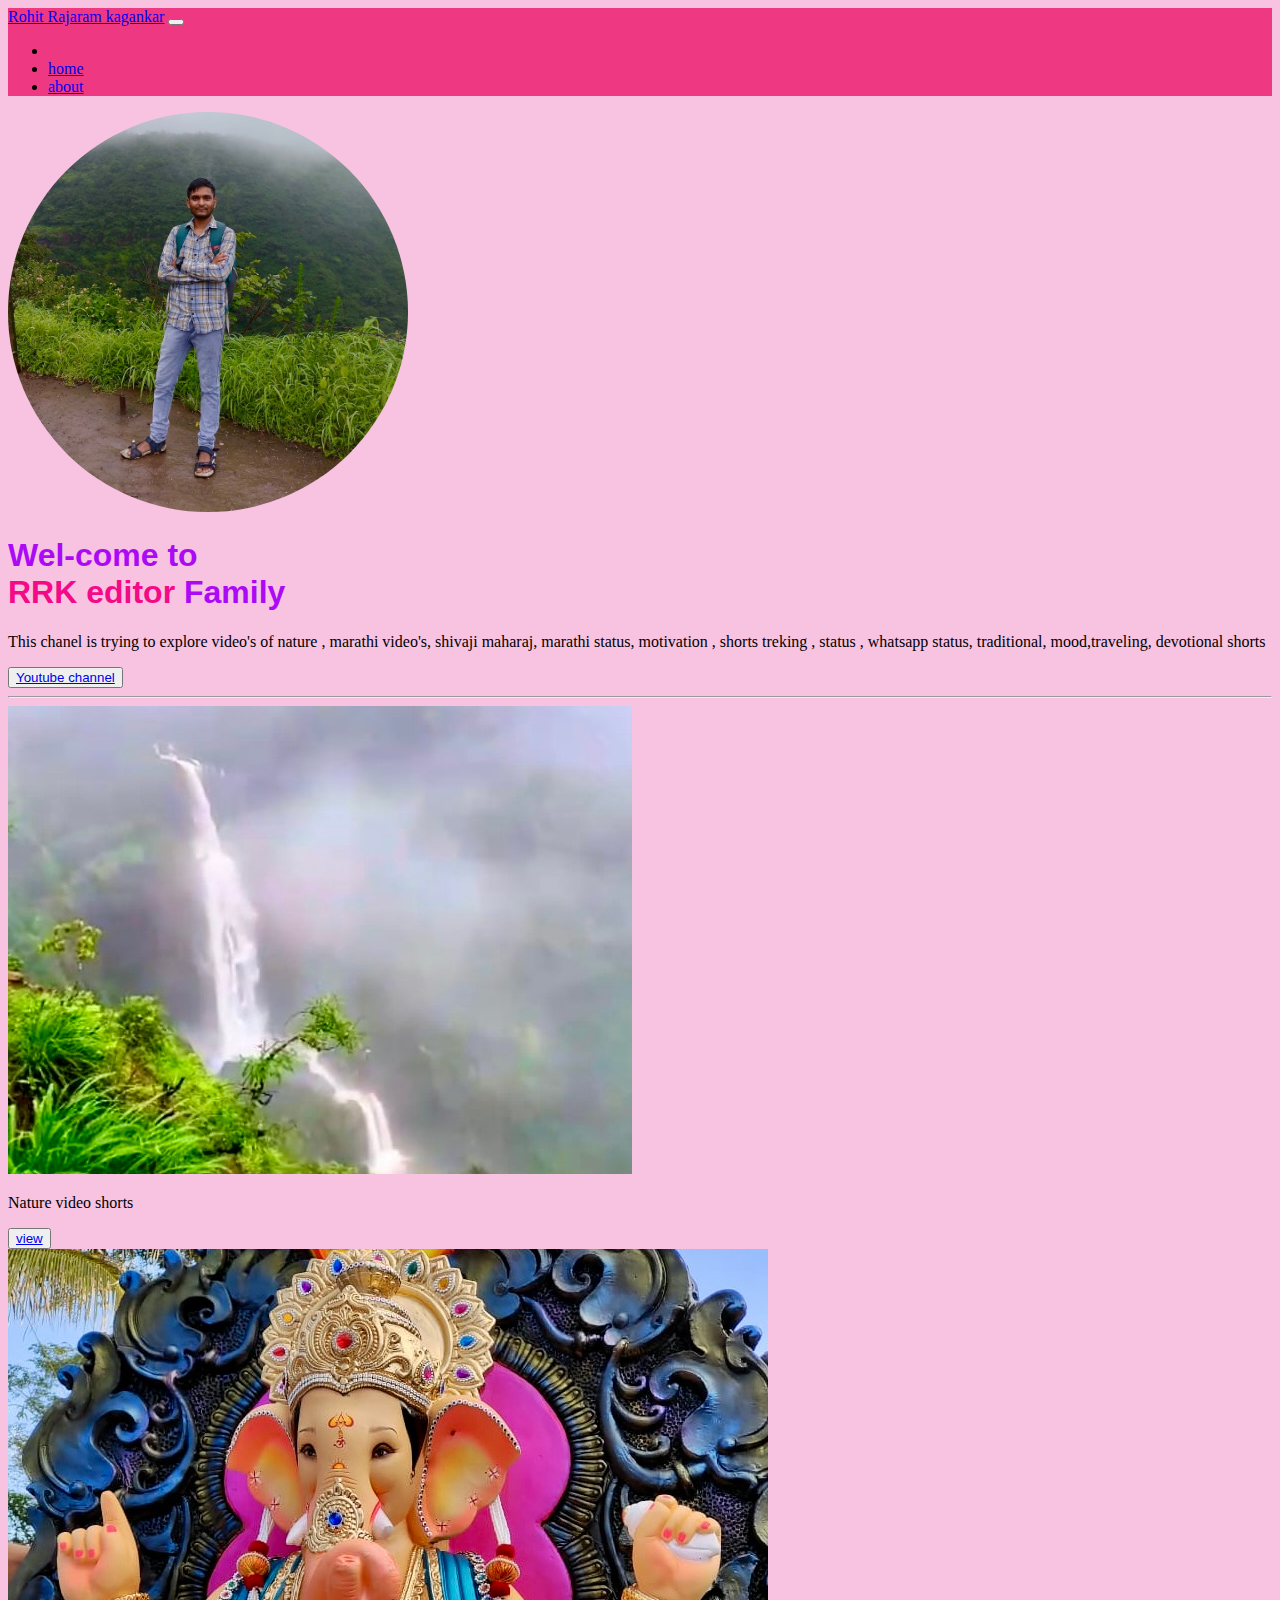
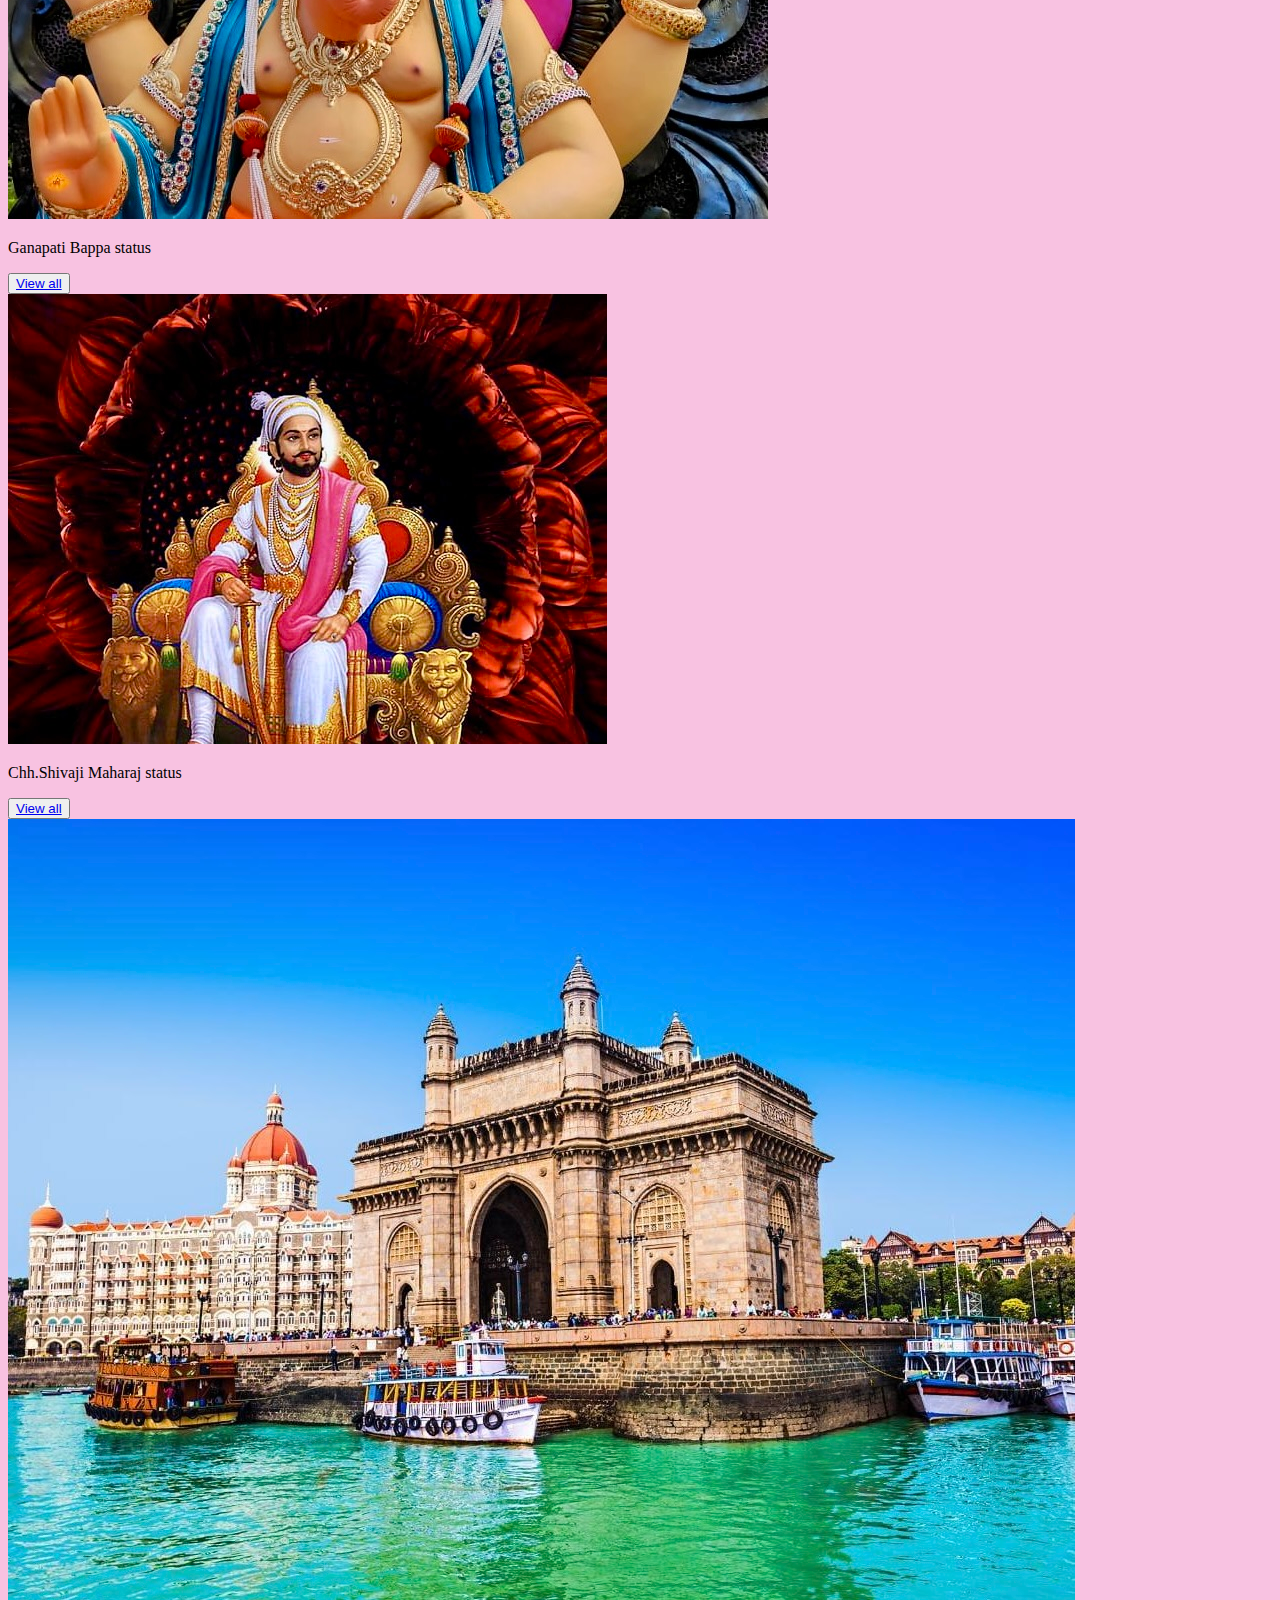
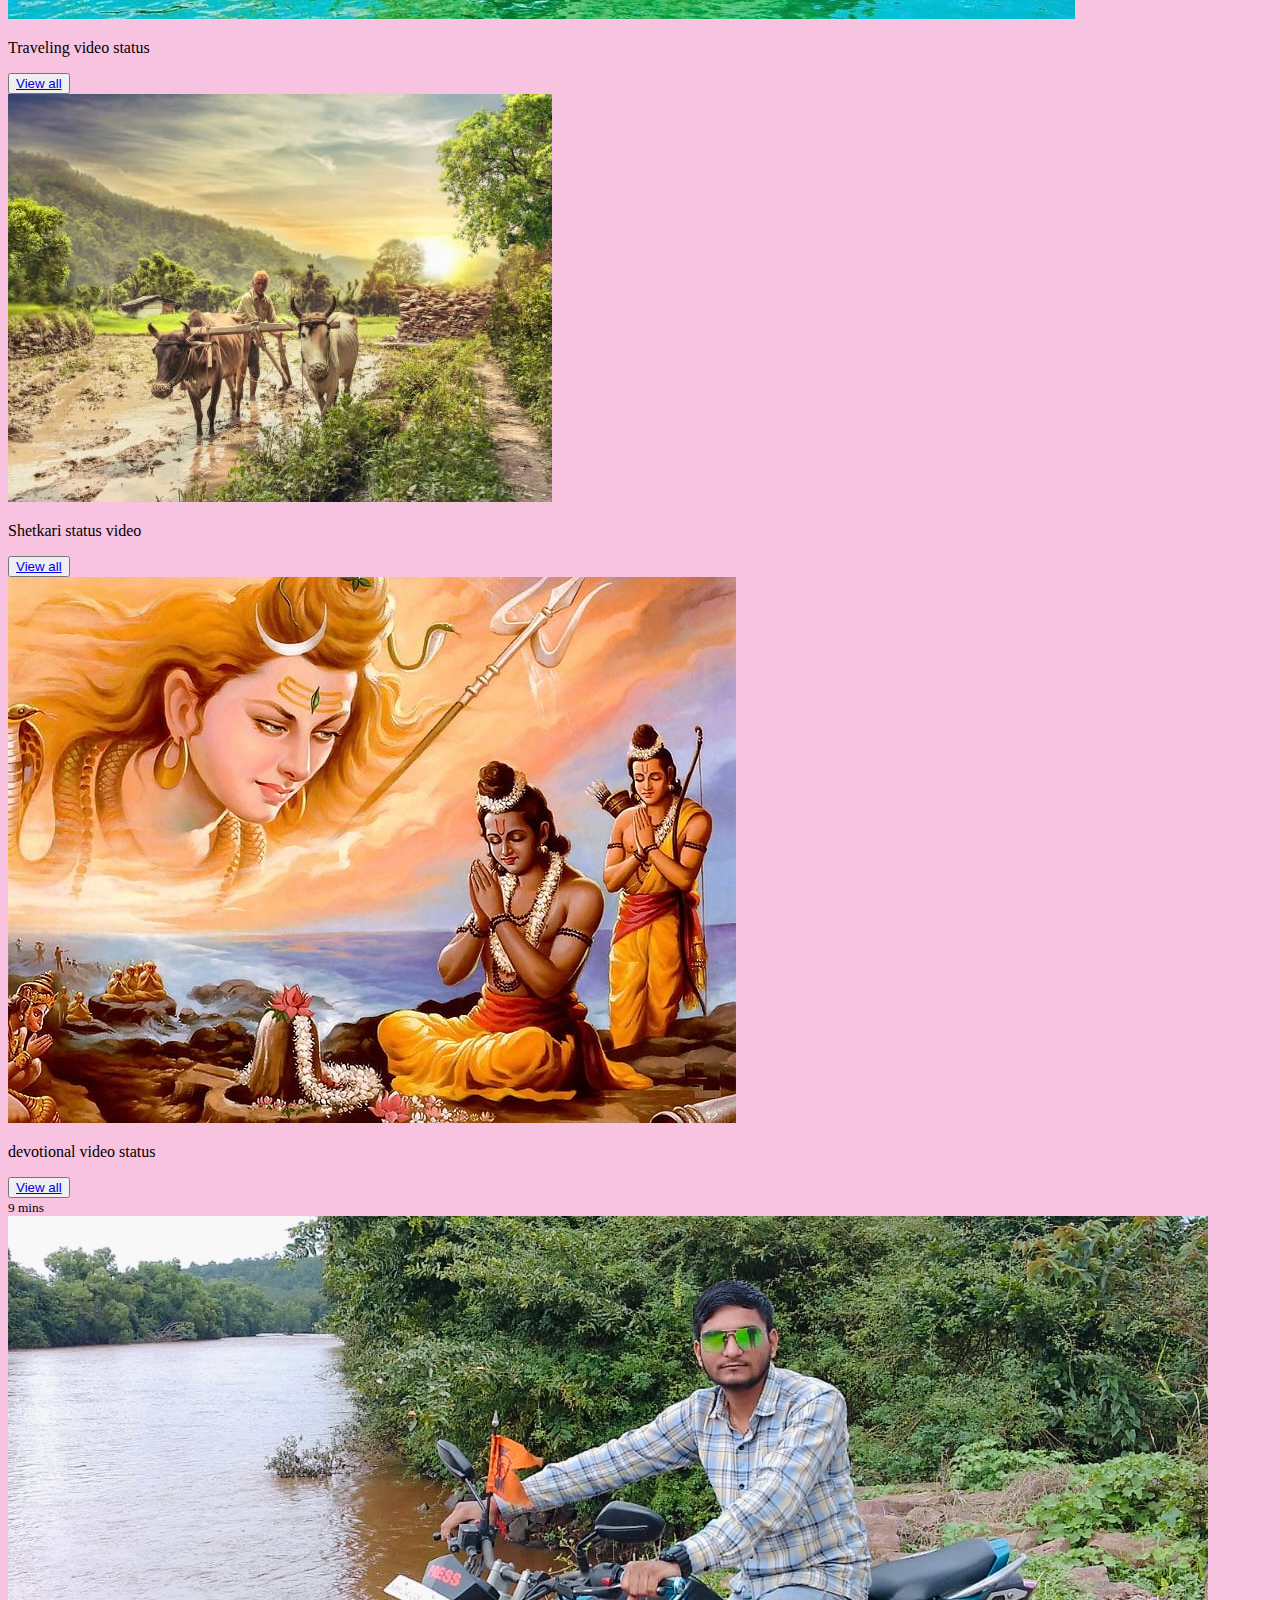
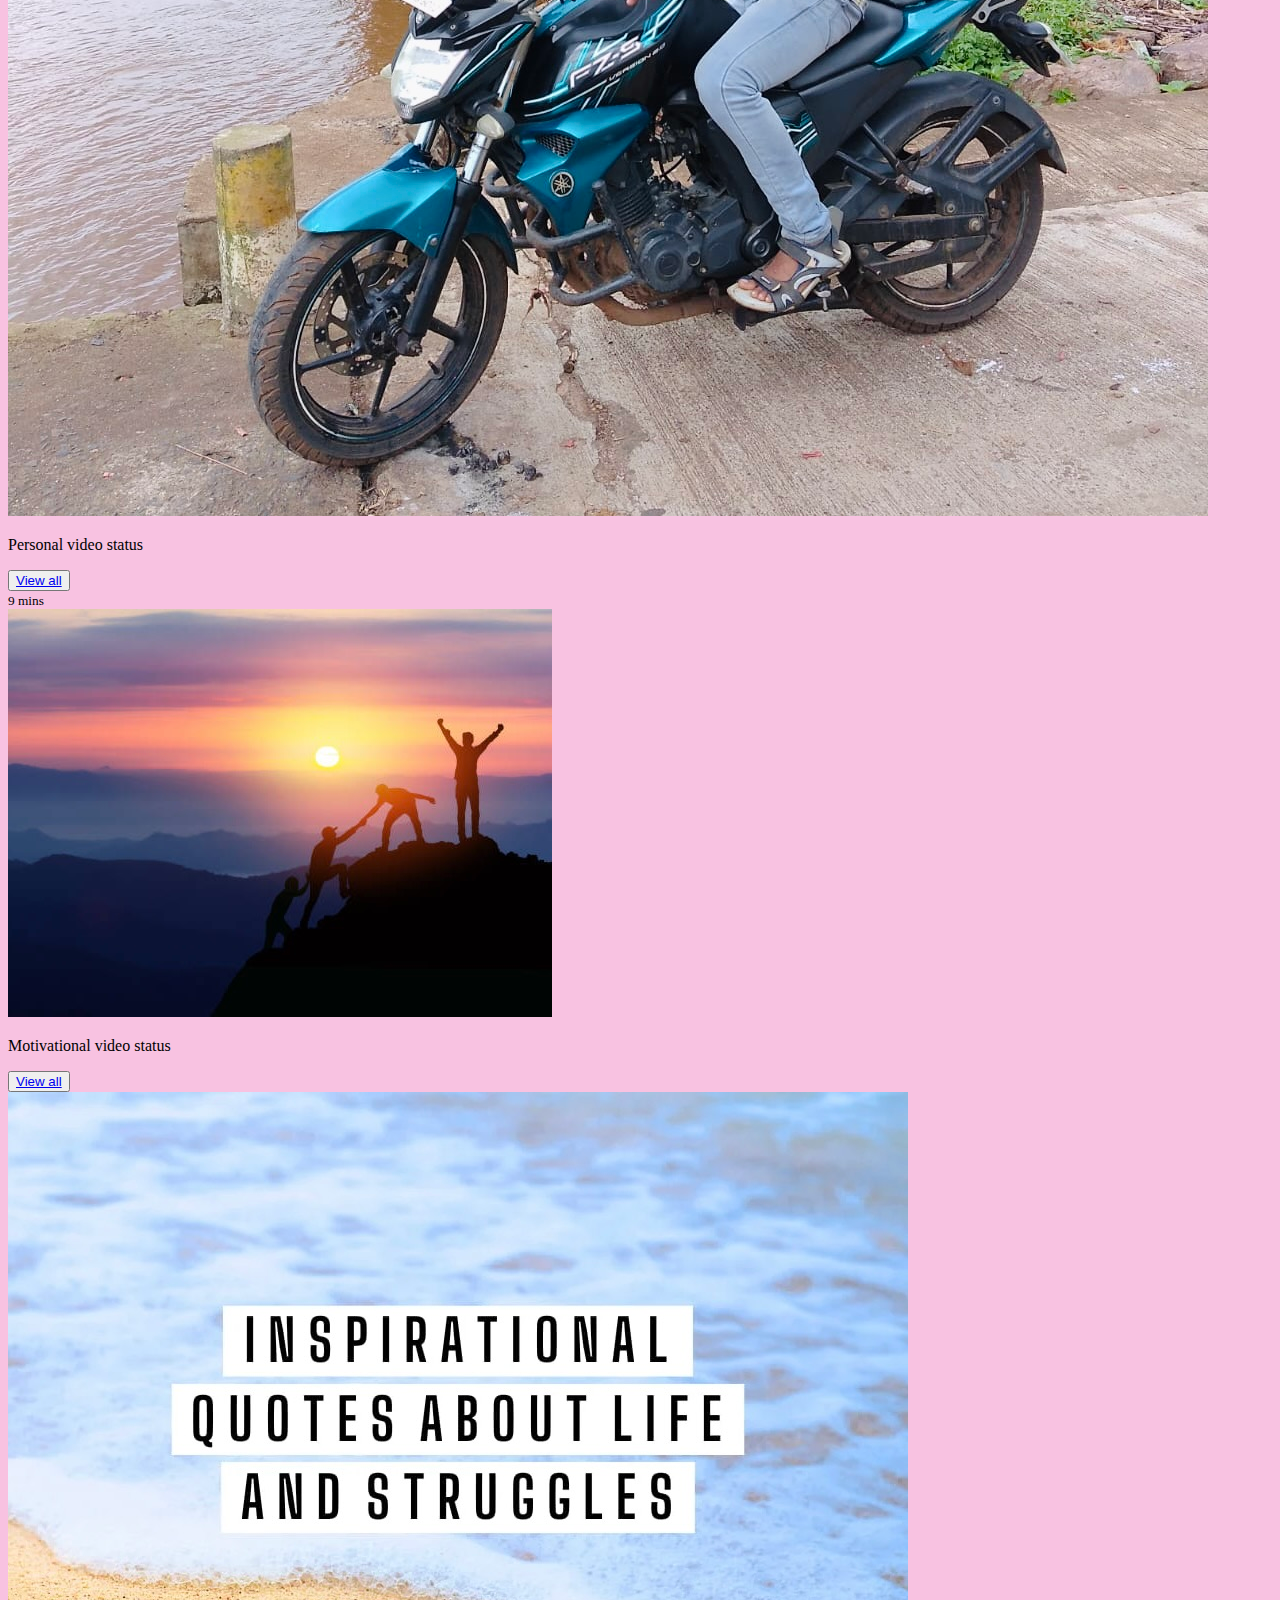
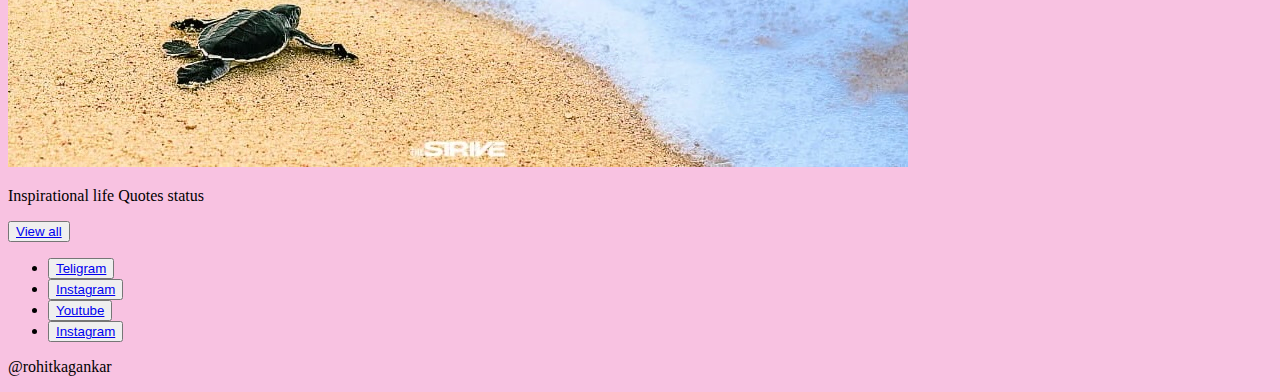
<file: index.html>
<!DOCTYPE html>
<html lang="en">

<head>
  <meta charset="UTF-8">
  <meta name="viewport" content="width=device-width, initial-scale=1.0">
  <title>Document</title>
  <link href="https://cdn.jsdelivr.net/npm/bootstrap@5.3.2/dist/css/bootstrap.min.css" rel="stylesheet"
    integrity="sha384-T3c6CoIi6uLrA9TneNEoa7RxnatzjcDSCmG1MXxSR1GAsXEV/Dwwykc2MPK8M2HN" crossorigin="anonymous">
  <script src="https://cdn.jsdelivr.net/npm/bootstrap@5.3.2/dist/js/bootstrap.bundle.min.js"
    integrity="sha384-C6RzsynM9kWDrMNeT87bh95OGNyZPhcTNXj1NW7RuBCsyN/o0jlpcV8Qyq46cDfL"
    crossorigin="anonymous"></script>
  <link href="styles.css" rel="stylesheet" />
</head>

<body>
  <section>
    <nav class="navbar navbar-expand-sm navbar-dark " style="background-color: rgb(239, 56, 130)"
      aria-label="Third navbar example">
      <div class="container-fluid">
        <a class="navbar-brand" href="#">Rohit Rajaram kagankar</a>
        <button class="navbar-toggler" type="button" data-bs-toggle="collapse" data-bs-target="#navbarsExample03"
          aria-controls="navbarsExample03" aria-expanded="false" aria-label="Toggle navigation">
          <span class="navbar-toggler-icon"></span>
        </button>

        <div class="collapse navbar-collapse" id="navbarsExample03">
          <ul class="navbar-nav me-auto mb-2 mb-sm-0">
            <li class="nav-item">
              <a class="nav-link active" aria-current="page" href="#"></a>
            </li>
            <li class="nav-item">
              <a class="nav-link" href="index.html">home</a>
            </li>
            <li class="nav-item">
              <a class="nav-link" href="about.html">about</a>
            </li>
            
          </ul>
          
        </div>
      </div>
    </nav>
  </section>

  <section>
    <div class="container col-xxl-8 px-4 py-5">
      <div class="row flex-lg-row-reverse align-items-center g-5 py-5">
        <div class="col-10 col-sm-8 col-lg-6">
          <img src="logo-img.jpeg" class="d-block mx-lg-auto img-fluid" alt="Bootstrap Themes" width="400px"
            height="400px" loading="lazy">
        </div>
        <div class="col-lg-6">
          <h1 class="display-5 fw-bold lh-1 mb-3">Wel-come to <br /><span>RRK editor</span> Family</h1>
          <p class="lead">This chanel is trying to explore video's of nature , marathi video's, shivaji maharaj, marathi
            status, motivation , shorts treking , status , whatsapp status, traditional, mood,traveling, devotional
            shorts

          </p>
          <div class="d-grid gap-2 d-md-flex justify-content-md-start">
            <button type="button" class="btn btn-light btn-lg px-4 me-md-2"><a href="https://youtube.com/@rohitkagankar?si=OLUKRrOmRc3y1Ffj">Youtube channel</a></button>
          </div>
        </div>
      </div>
    </div>
    <hr />

    <div class="album py-5 bg-light">
      <div class="container">

        <div class="row row-cols-1 row-cols-sm-2 row-cols-md-3 g-3">
          <div class="col">
            <div class="card shadow-sm">
              <img src="nature.jpeg" />

              <div class="card-body">
                <p class="card-text">Nature video shorts</p>
                <div class="d-flex justify-content-between align-items-center">
                  <div class="btn-group">
                    <button type="button" class="btn btn-sm btn-outline-secondary"><a href="https://youtube.com/playlist?list=PL7uT3LuuH_bV6ePyPb4wJ3vYOPP7E9kwu&si=u5vKZxnMMFdNJ5N6">view </a></button>
                    
                  </div>

                </div>
              </div>
            </div>
          </div>
          <div class="col">
            <div class="card shadow-sm">
              <img src="ganapati-img.jpeg" alt="ganapati-image" />

              <div class="card-body">
                <p class="card-text">Ganapati Bappa status</p>
                <div class="d-flex justify-content-between align-items-center">
                  <div class="btn-group">
                    <button type="button" class="btn btn-sm btn-outline-secondary"><a href="https://youtube.com/playlist?list=PL7uT3LuuH_bXEbDcVj9ZTiw8ePNdKBjHt&si=rI286BNsPUxQvmim">View all</a></button>
                    
                  </div>
                  
                </div>
              </div>
            </div>
          </div>
          <div class="col">
            <div class="card shadow-sm">
              <img src="maharaj-img.jpeg" />

              <div class="card-body">
                <p class="card-text">Chh.Shivaji Maharaj status</p>
                <div class="d-flex justify-content-between align-items-center">
                  <div class="btn-group">
                    <button type="button" class="btn btn-sm btn-outline-secondary"><a href="https://youtube.com/playlist?list=PL7uT3LuuH_bXbccEOreWoalVtYoFN04Qf&si=BqQU3yRW740iim3q">View all</a></button>
            
                  </div>
                  
                </div>
              </div>
            </div>
          </div>

          <div class="col">
            <div class="card shadow-sm">
              <img src="travel-img.jpeg" alt="travel" />

              <div class="card-body">
                <p class="card-text">Traveling video status</p>
                <div class="d-flex justify-content-between align-items-center">
                  <div class="btn-group">
                    <button type="button" class="btn btn-sm btn-outline-secondary"><a href="https://youtube.com/playlist?list=PL7uT3LuuH_bUGl9WC328RcStd7WLSsd76&si=P5jOcYnEyBqWQCGA">View all</a></button>
                    
                  </div>
                  
                </div>
              </div>
            </div>
          </div>
          <div class="col">
            <div class="card shadow-sm">
              <img src="shetkari-img.jpeg" alt="shetkari-img" />

              <div class="card-body">
                <p class="card-text">Shetkari status video</p>
                <div class="d-flex justify-content-between align-items-center">
                  <div class="btn-group">
                    <button type="button" class="btn btn-sm btn-outline-secondary"><a href="https://youtube.com/playlist?list=PL7uT3LuuH_bW3XSEd8ZZ2jZF0U7RJizBe&si=xuT2P0l_aqaM2LgF" >View all</a></button>
                    
                  </div>
                  
                </div>
              </div>
            </div>
          </div>
          <div class="col">
            <div class="card shadow-sm">
              <img src="devotional-img.jpeg" alt="devotional-image" />

              <div class="card-body">
                <p class="card-text">devotional video status</p>
                <div class="d-flex justify-content-between align-items-center">
                  <div class="btn-group">
                    <button type="button" class="btn btn-sm btn-outline-secondary"><a href="https://youtube.com/playlist?list=PL7uT3LuuH_bVWMSO3r6AGEtjXWTquHV1i&si=lZ6fcxf4zY5t1kGS">View all</a></button>
                    
                  </div>
                  <small class="text-muted">9 mins</small>
                </div>
              </div>
            </div>
          </div>

          <div class="col">
            <div class="card shadow-sm">
              <img src="my-img.jpeg" alt="my-image" />

              <div class="card-body">
                <p class="card-text">Personal video status</p>
                <div class="d-flex justify-content-between align-items-center">
                  <div class="btn-group">
                    <button type="button" class="btn btn-sm btn-outline-secondary"><a href="https://youtube.com/playlist?list=PL7uT3LuuH_bXptNRsDtGRLAJW9BgEYNBc&si=X9PDeKxU0kF8uc-r">View all</a></button>
                    
                  </div>
                  <small class="text-muted">9 mins</small>
                </div>
              </div>
            </div>
          </div>
          <div class="col">
            <div class="card shadow-sm">
              <img src="motivational-img.jpeg" alt="motivational-image" />

              <div class="card-body">
                <p class="card-text">Motivational video status</p>
                <div class="d-flex justify-content-between align-items-center">
                  <div class="btn-group">
                    <button type="button" class="btn btn-sm btn-outline-secondary"><a href="https://youtube.com/playlist?list=PL7uT3LuuH_bXMDFkvf7w5CGdz9dmLeqHJ&si=EgeXNjA0OWK-wGsC">View all</a></button>
                    
                  </div>
                  
                </div>
              </div>
            </div>
          </div>
          <div class="col">
            <div class="card shadow-sm">
              <img src="quotes-img.jpeg" alt="quotes-image" />
              <div class="card-body">
                <p class="card-text">Inspirational life Quotes status</p>
                <div class="d-flex justify-content-between align-items-center">
                  <div class="btn-group">
                    <button type="button" class="btn btn-sm btn-outline-secondary"><a href="https://youtube.com/playlist?list=PL7uT3LuuH_bVKEomKFNf6q1fSVGLSNuuN&si=2P70Yd2FVQ2qI8qU">View all</a></button>

                  </div>
                  
                </div>
              </div>
            </div>
          </div>
        </div>
      </div>
    </div>

    <div class="container">
      <footer class="py-3 my-4">
        <ul class="nav justify-content-center border-bottom pb-3 mb-3">
          <li class="nav-item"><button class="btn btn-info"><a href="https://t.me/+dGGBBD4EBA4zZDFl" class="nav-link px-2 text-body-primary">Teligram</a></button></li>
          <li class="nav-item"><button class="btn btn-warning"><a href="https://www.instagram.com/rohitkagankar/" class="nav-link px-2 text-body-secondary">Instagram</a></button></li>
          <li class="nav-item"><button class="btn btn-danger"><a href="https://youtube.com/@ranjitkagankar6118?si=NlOexjphyRvCjPL4" class="nav-link px-2 text-body-secondary">Youtube</a></button></li>
          <li class="nav-item"><button class="btn btn-info"><a href="https://www.instagram.com/ranjitkagankar/" class="nav-link px-2 text-body-secondary">Instagram</a></button></li>
          
        </ul>
        <p class="text-center text-body-secondary">@rohitkagankar</p>
      </footer>
    </div>


  </section>


</body>

</html>
</file>
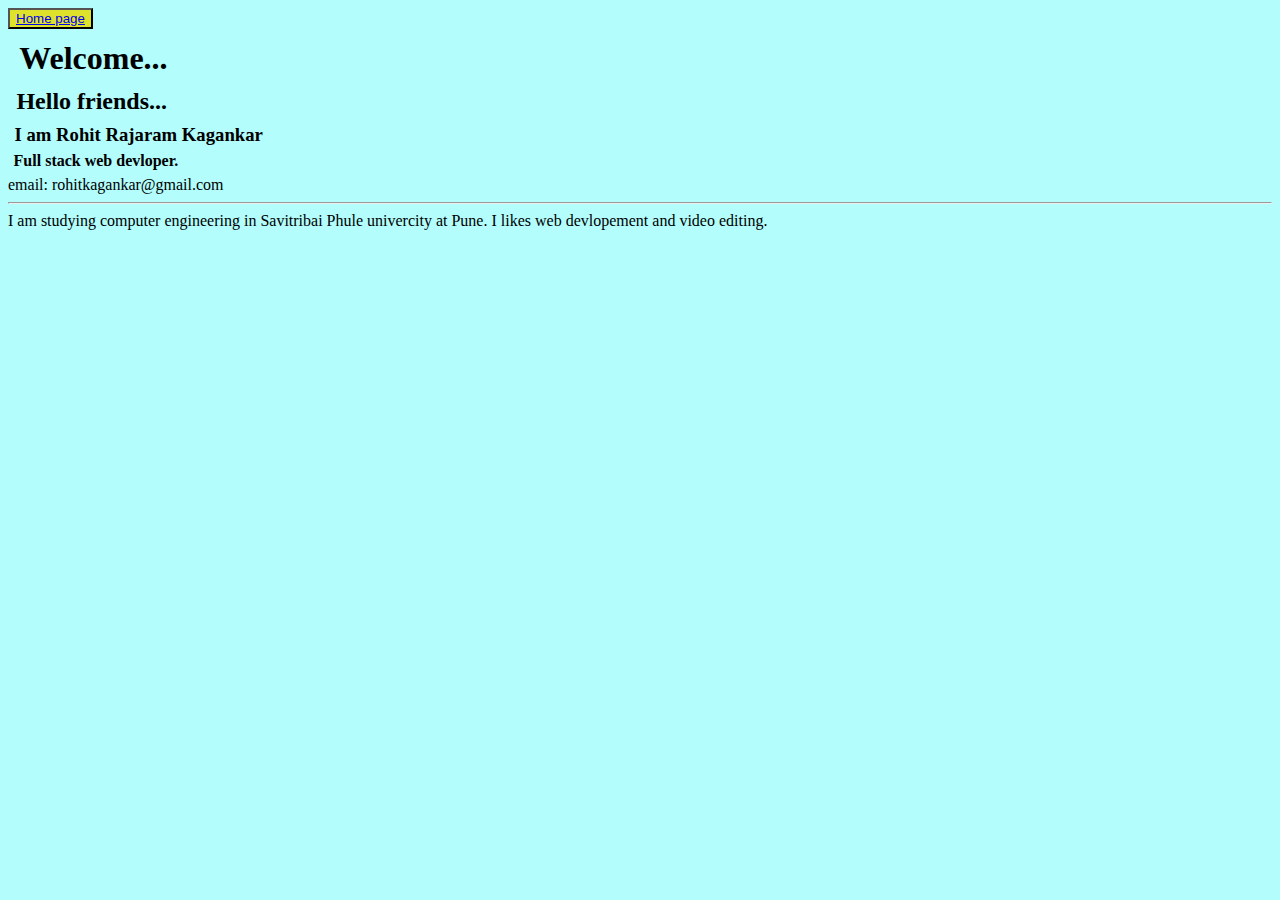
<file: about.html>
<!DOCTYPE html>
<html lang="en">
<head>
    <meta charset="UTF-8">
    <meta name="viewport" content="width=device-width, initial-scale=1.0">
    <title>Document</title>
    <style>
        body{
            background-color: rgb(179, 253, 253);
        }
        h1,h2,h3,h4{
            margin:0.7ch;
        }
        button{
            background-color: rgb(223, 226, 43);
        }
    </style>
</head>
<body>
    <div><button><a href="index.html">Home page</a></button></div>
    <h1>Welcome...</h1>
    <h2>Hello friends... </h2>
    <h3>I am Rohit Rajaram Kagankar</h3>
    <h4>Full stack web devloper.</h4>
    email: rohitkagankar@gmail.com
    <hr />
    <div>I am studying computer engineering in Savitribai Phule univercity at Pune.
        I likes web devlopement and video editing.
    
    </div>
        
</body>
</html>
</file>
<file: styles.css>
body{
    background-color: rgb(248, 194, 225);
}
.img-fluid{
    border-radius: 50%;
}
span{
    color: rgb(244, 9, 134);
    font-family: Arial, Helvetica, sans-serif;
}
h1{
    color: rgb(171, 10, 245) ;
    font-family:Verdana, Geneva, Tahoma, sans-serif ;
    
}
</file>
